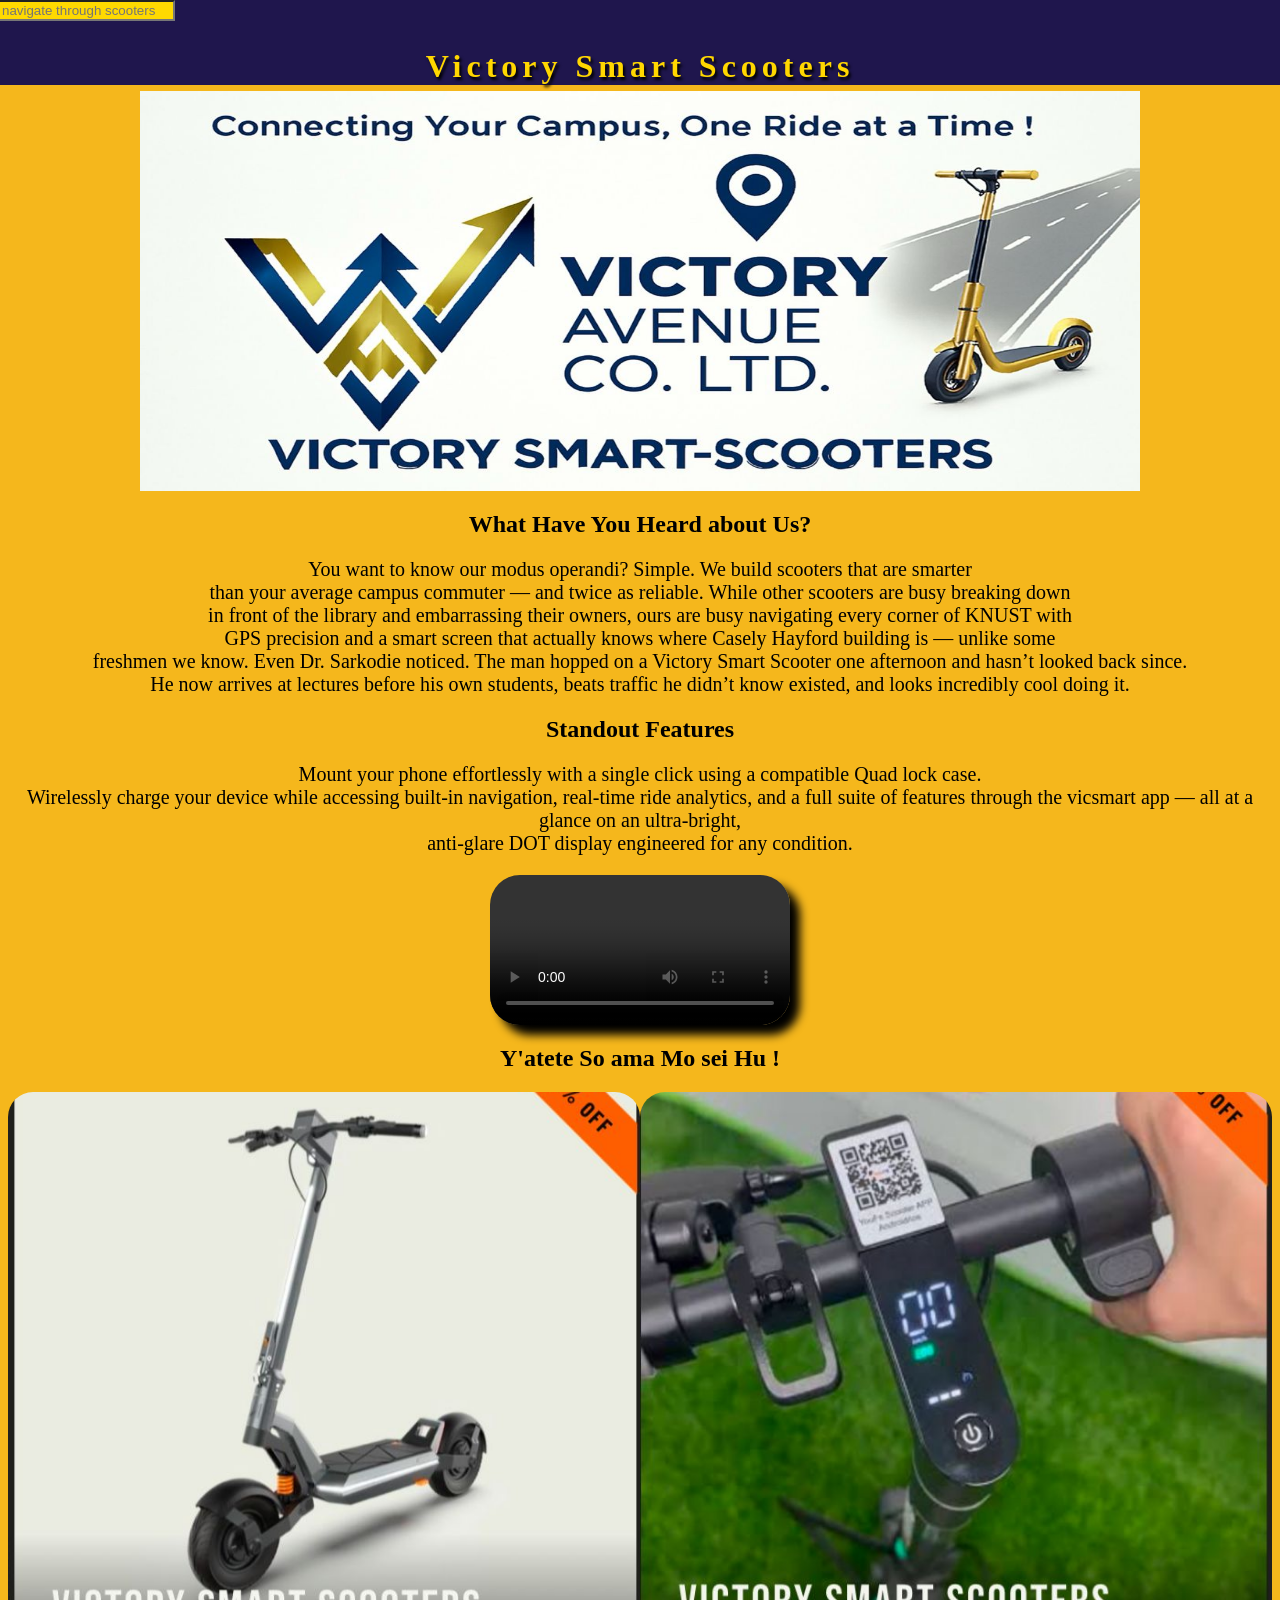
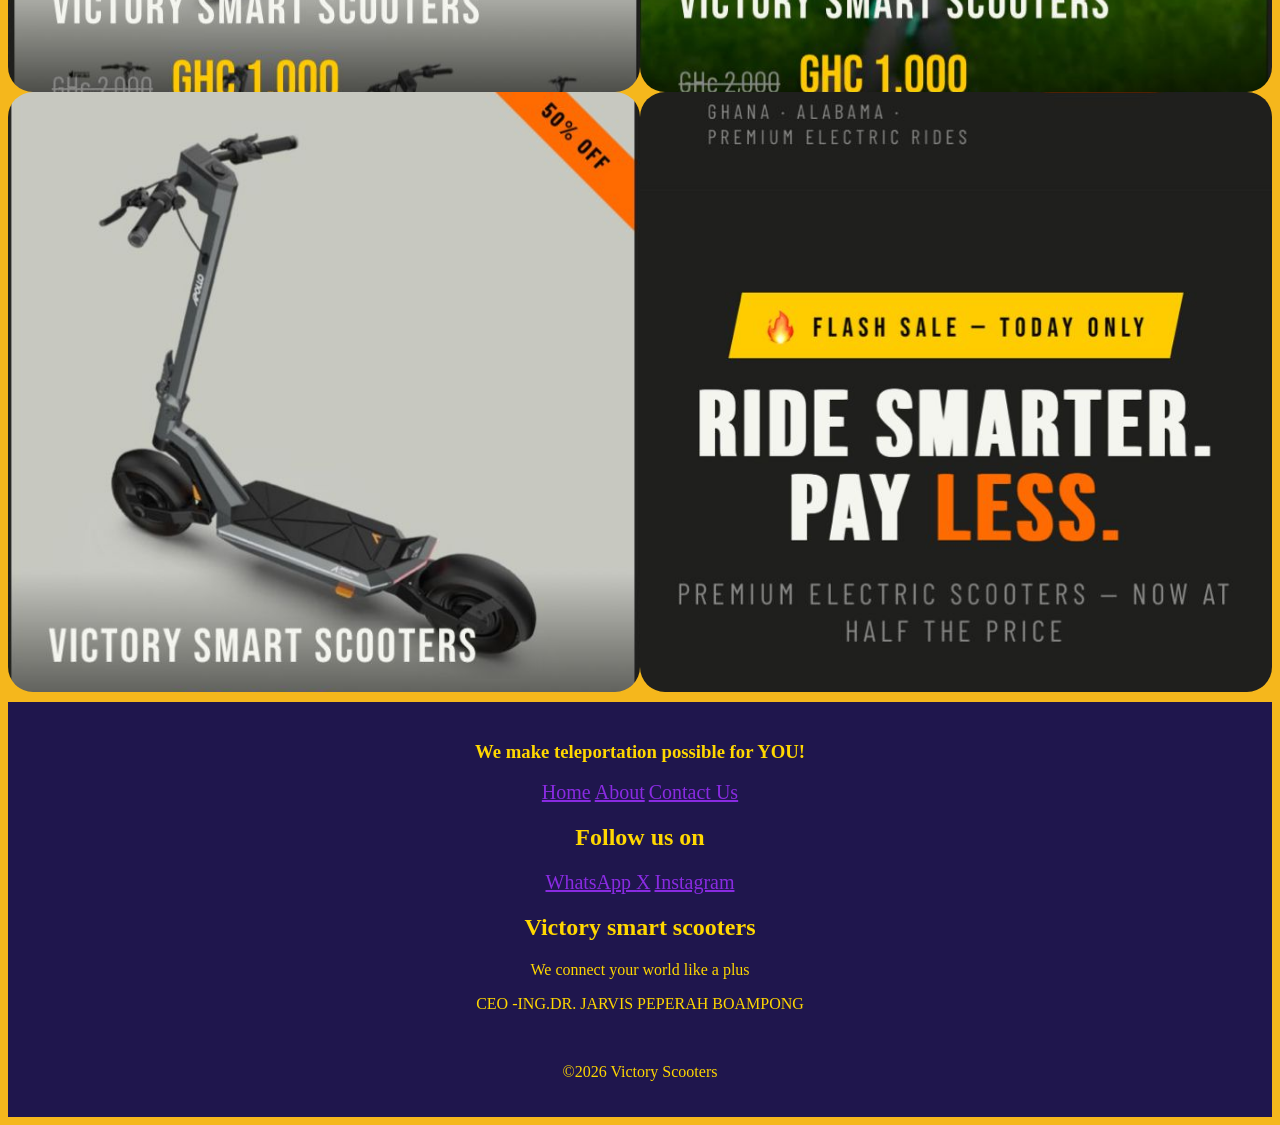
<file: index.html>
<!DOCTYPE html>  
<html lang="en">
<head>
    <meta charset="UTF-8"> <!--Allows the browser to display every text-->
    <meta name="viewport" content="width=device-width, initial-scale=1.0">
    <meta name="description" content="<meta name="google-site-verification" content="wKfYKMW5tDGOq2R0aAUrflKXz-dHv8itZpbIOVIlAmk" />
    <title>Victory Smart Scooters</title>
    <link rel="stylesheet" href="styling/style.css">

</head>
<body>
    <header>
        <input id="srchbar" type="text" placeholder="navigate through scooters">
     <h2 class="topic">Victory Smart Scooters</h2>
    </header>
        <img id="logo" src="features/logo.jpg">
    <section>
        <h2 class="t1">What Have You Heard about Us?</h2>
        <p class="p1"> You want to know our modus operandi? Simple. We build scooters that are smarter <br>
            than your average campus commuter — and twice as reliable.
While other scooters are busy breaking down <br> in front of the library and embarrassing their owners,
ours are busy navigating every corner of KNUST with <br> GPS precision 
and a smart screen that actually knows where Casely Hayford building is — unlike some <br> freshmen we know.
Even Dr. Sarkodie noticed. The man hopped on a Victory Smart Scooter one afternoon and hasn’t 
looked back since.<br>
 He now arrives at lectures before his own students, beats traffic he didn’t know existed, 
 and looks incredibly cool doing it. 
        </p>
         <h2 class="t2"> Standout Features</h2>

        <p  class="p2" >
            Mount your phone effortlessly with a single click using a compatible Quad lock case.<br>
             Wirelessly charge your device while accessing built-in navigation, real-time ride analytics, 
             and a full suite of features through the vicsmart app — all at a glance on an ultra-bright, <br> 
             anti-glare DOT display engineered for any condition.</p>
           <p>
             <video controls class="vid1"><source src="features/demovideo.mp4"> video of the smart scooter</video>
           </p>
           <h2 id="price"> Y'atete So ama Mo sei Hu !</h2> 
           <div>
           <img class="img" src="features/img1.jpeg">
           <img class="img" src="features/img2.jpeg">
           <img class="img" src="features/img4.jpeg" alt="scooter img">
           <img class="img" src="features/img3.jpeg" alt="scooter img">
           </div>
    </section>
    <footer> 
       <h3> We make teleportation possible for YOU! </h3> 
        <nav class="nav1"> 

        <a href="index.html">Home</a>
        <a href="about/about.html">About</a>
        <a href="about/contact.html">Contact Us</a> 

        </nav>

        <h2> Follow us on </h2>
        <nav class="nav2"> 
            <a href="https://wa.me/233532495610">WhatsApp </a>
            <a href="https://twitter.com/JarvisPeprah99">X</a>
            <a href="https://www.instagram.com/victoryquasi?igsh=
            MWRjempjd2RweXY4&utm_source=ig_contact_invite">Instagram</a>
        </nav>
        <p><h2>Victory smart scooters</h2>We connect your world like a plus</span></p>
    <p>CEO -ING.DR. JARVIS PEPERAH BOAMPONG</p> <br>
    <p>©️2026 Victory Scooters</p>
    </footer>
</body>
</html>
</file>
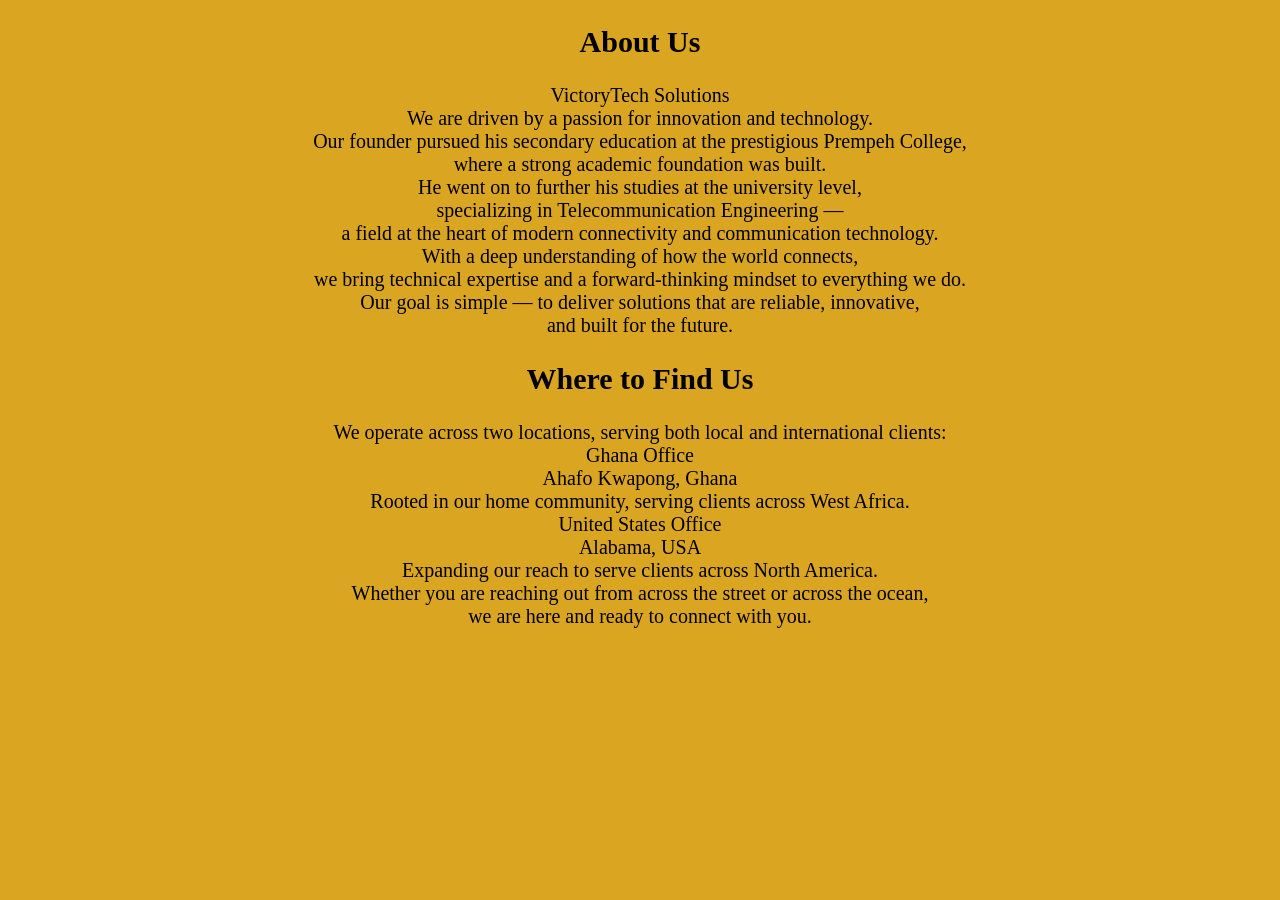
<file: about/about.html>
<!DOCTYPE html>
<html lang="en">
<head>
  <meta charset="UTF-8">
  <meta name="viewport" content="width=device-width, initial-scale=1.0">
  <title>about</title>
<link rel="stylesheet" href="../styling/about.css">
</head>
<body>
  <h2> About Us </h2>
  <p>
VictoryTech Solutions<br>
We are driven by a passion for innovation and technology.<br>
 Our founder pursued his secondary education at the prestigious Prempeh College,<br>
  where a strong academic foundation was built.<br>
  He went on to further his studies at the university level, <br>
  specializing in Telecommunication Engineering — <br>
  a field at the heart of modern connectivity and communication technology.<br>
With a deep understanding of how the world connects,<br>
 we bring technical expertise and a forward-thinking mindset to everything we do. <br>
Our goal is simple — to deliver solutions that are reliable, innovative,<br>
 and built for the future.
  </p>
 <h2>Where to Find Us</h2> 
<p> 
  We operate across two locations, serving both local and international clients:<br>
Ghana Office <br>
Ahafo Kwapong, Ghana <br>
Rooted in our home community, serving clients across West Africa. <br>
United States Office <br>
Alabama, USA <br>
Expanding our reach to serve clients across North America.<br>
Whether you are reaching out from across the street or across the ocean, <br>
we are here and ready to connect with you.
</p>
</body>
</html>
</file>
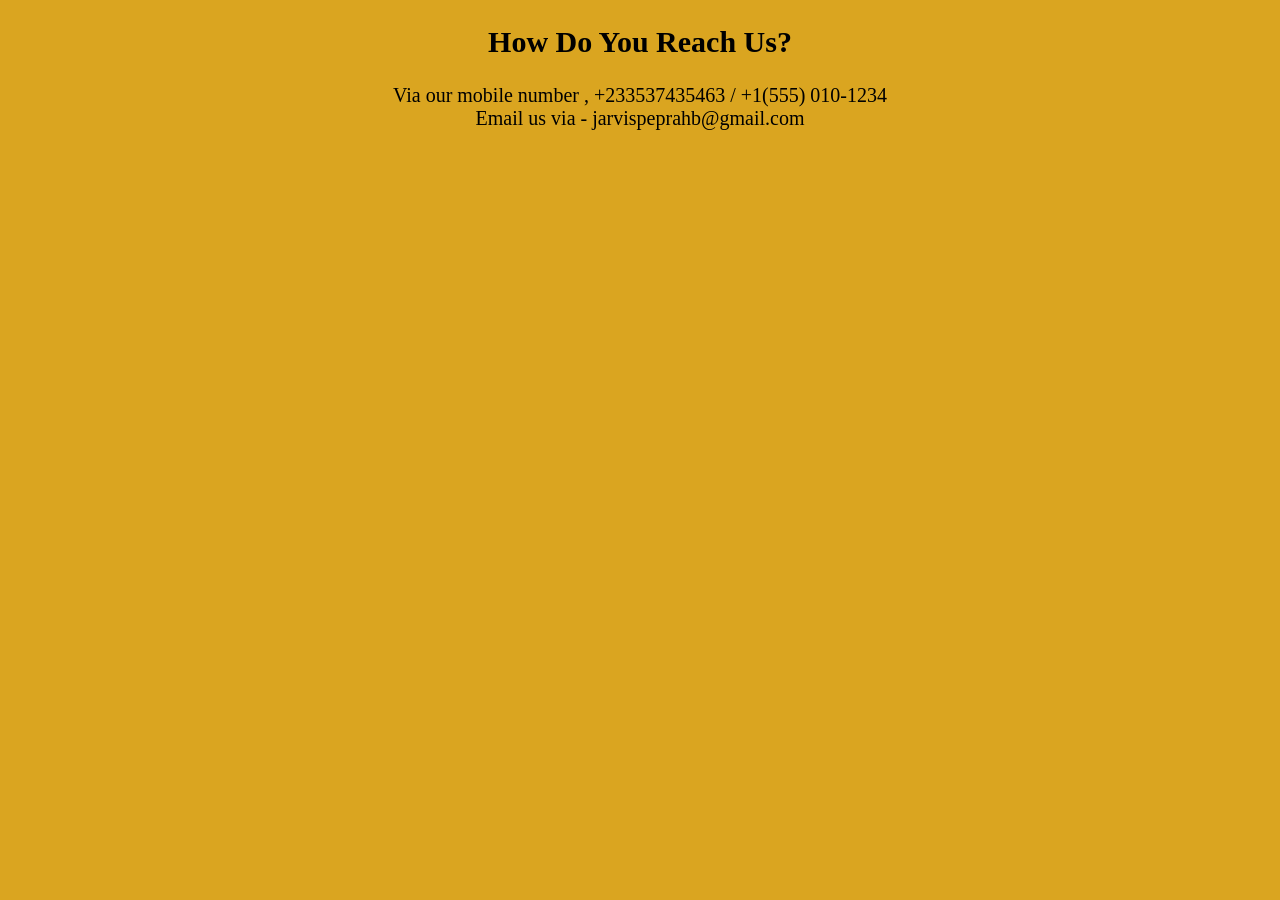
<file: about/contact.html>
<!DOCTYPE html>
<html lang="en">
<head>
    <meta charset="UTF-8">
    <meta name="viewport" content="width=device-width, initial-scale=1.0">
    <title>Contact Us</title>
    <link rel="stylesheet" href="../styling/contact.css">
</head>
<body> 
    <h2>
        How Do You Reach Us? 
    </h2>
   <p> Via our mobile number ,  +233537435463 / +1(555) 010-1234 <br>
Email us via - jarvispeprahb@gmail.com </p> 
</body>
</html>
</file>
<file: styling/style.css>
header{
background-color:  rgb(31, 22, 77);
margin-left: -10px;
margin-right: -10px;
margin-top: -8px;
margin-bottom: -20px;
}
input{
    background-color: rgb(255, 217, 0);
}
.topic{
    text-align: center;
    text-shadow:  2px 3px 3px rgb(0, 0, 0);
    letter-spacing: 5px;
    font-size: xx-large;
    font-family: 'Times New Roman', Times, serif;
    color: gold;
}
body{
    background-color: rgb(245, 183, 28);
}
#logo{
    display: block;
    width: 1000px;
    height: 400px;
    margin:auto;
}
.t1{
    text-align: center;
}
.p1{
    text-align: center;
    font-size: 20px;
}
.t2{
    text-align: center;
}
.p2{
   text-align: center;
    font-size: 20px;
}
.vid1{
border-radius: 30px;
box-shadow: 10px 10px 10px rgb(0, 0, 0);
display: block;
margin-left: auto;
margin-right: auto;
}

#price{
       text-align: center;
}
.img{
    width: 100%;
    height: 600px;
    object-fit:cover;
    border-radius: 25px;
}

div{
    display: grid;
    grid-template-columns: repeat(2,1fr);
    gap: 0px;
    width: 100%;
    object-fit:cover;
    margin-left: auto;
    margin-right: auto;
}
.nav1 a{
font-size: 20px;
color: blueviolet;
}
.nav1 a:hover{
    color: gold;
    text-shadow:4px 5px 1px rgb(28, 49, 21)
}
.nav2 a{
    font-size: 20px;
    color: blueviolet;
}
.nav2 a:hover{
    color: gold;
    text-shadow: 56px 3px 1px rgb(red, green, rgb(29, 29, 111)) ;
}
footer{
    background-color: rgb(31, 22, 77);
    text-align: center;
    color:gold;
    padding: 20px;
    margin-top: 10px;
}
</file>
<file: styling/about.css>
body{
    background-color: goldenrod;
    text-align: center;
    font-size: 20px;
}
</file>
<file: styling/contact.css>
body{
    background-color: goldenrod;
    text-align: center;
    font-size: 20px;
}
</file>
